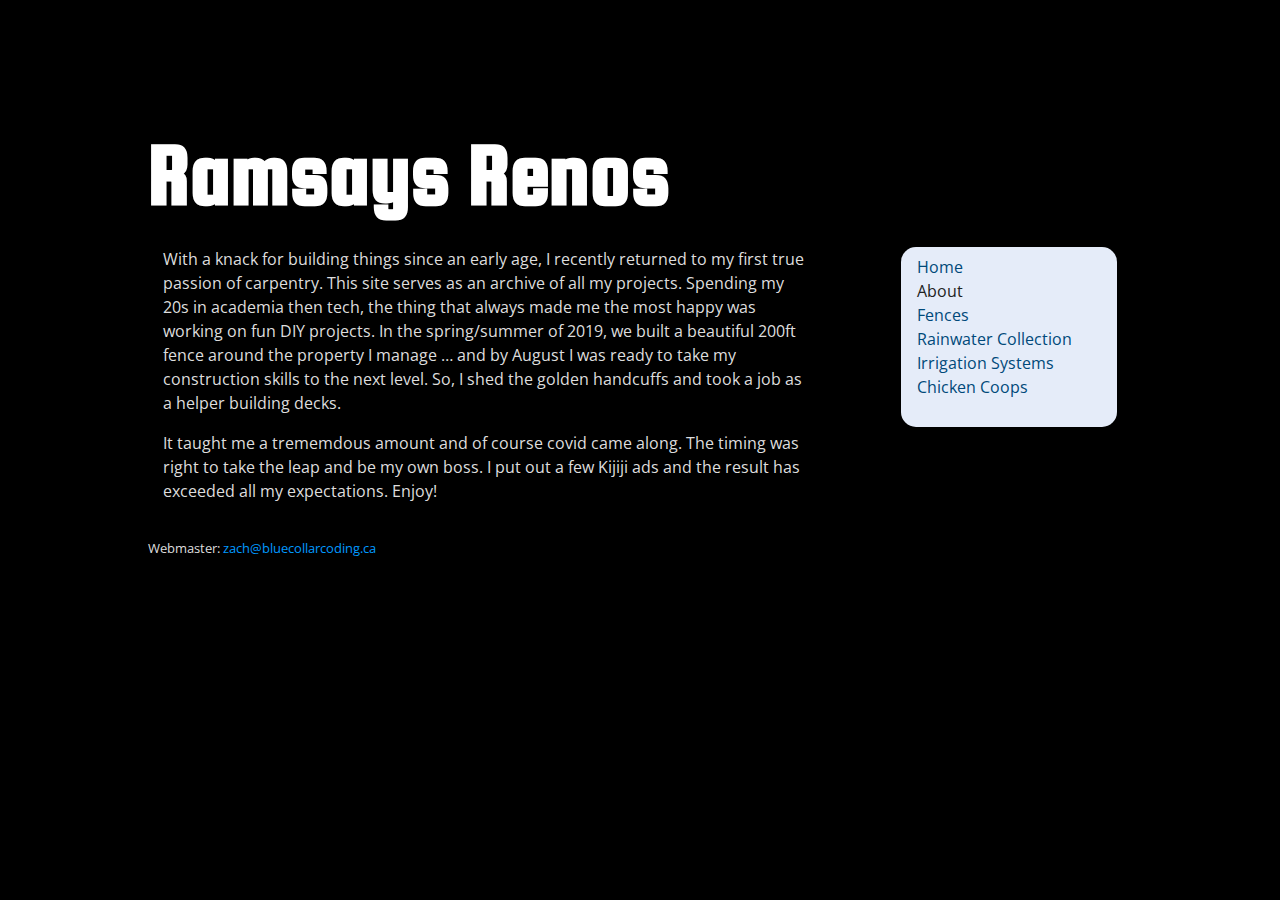
<file: about-hugo/index.html>
<!DOCTYPE html><html><head><title>https://bluecollarcoding.github.io/about/</title><link rel="canonical" href="https://bluecollarcoding.github.io/about/"/><meta name="robots" content="noindex"><meta charset="utf-8" /><meta http-equiv="refresh" content="0; url=https://bluecollarcoding.github.io/about/" /></head></html>
</file>
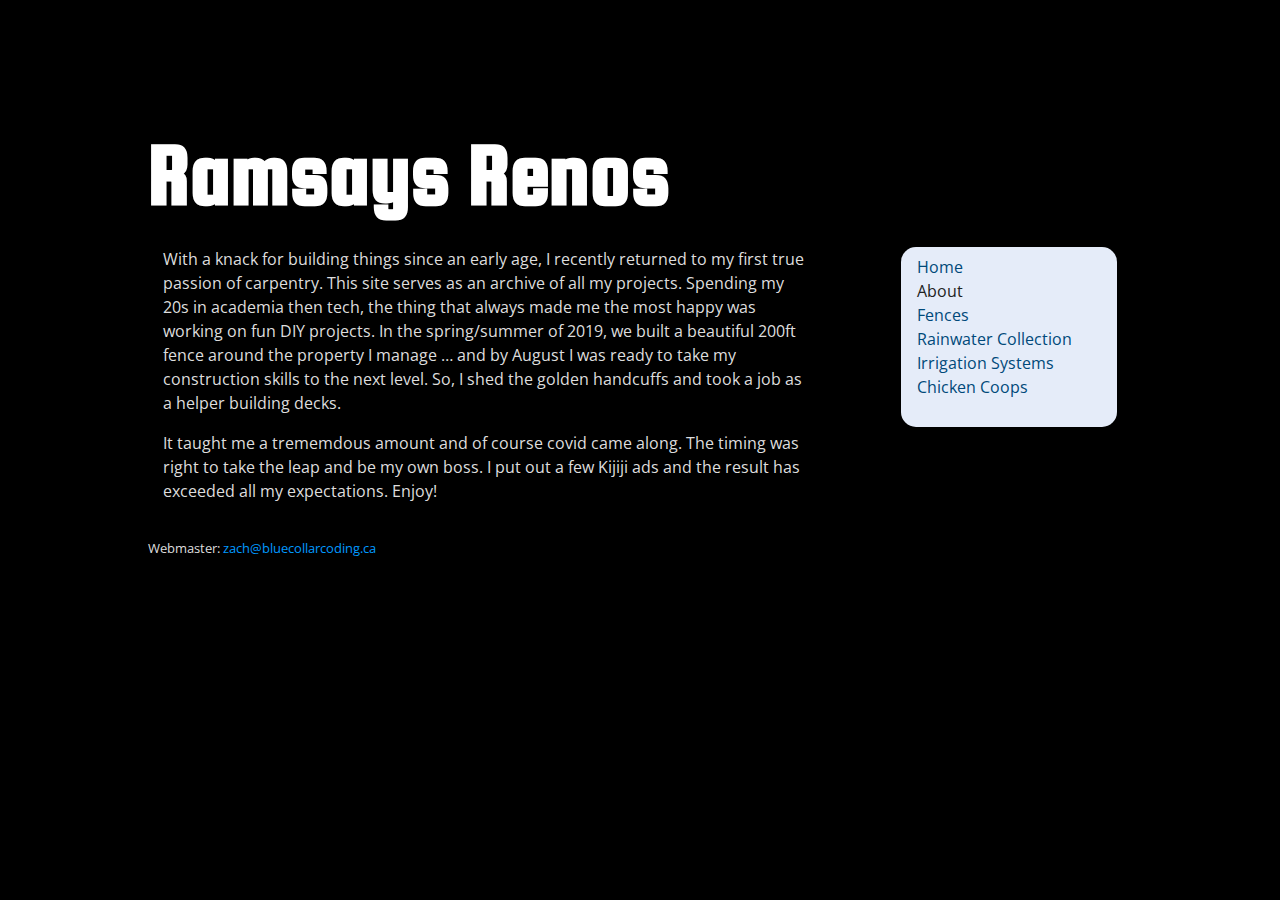
<file: about/index.html>
<!DOCTYPE html>
<html lang="en-us">
    <head><meta charset="utf-8">
<meta name="viewport" content="width=device-width, initial-scale=1, shrink-to-fit=no">
<title>Ramsays Renos - About</title>
<meta name="description" content="About page for ZR">
<meta name="author" content="Zach Ramsay">
<link rel="icon" href="/favicon.ico"><meta property="og:title" content="About" />
<meta property="og:description" content="About page for ZR" />
<meta property="og:type" content="article" />
<meta property="og:url" content="https://bluecollarcoding.github.io/about/" />
<meta property="og:image" content="https://bluecollarcoding.github.io/img/awesome01.jpg" />
<meta property="og:image" content="https://bluecollarcoding.github.io/img/awesome02.jpg" />
<meta property="article:published_time" content="2019-12-08T00:00:00+00:00" />
<meta property="article:modified_time" content="2019-12-08T00:00:00+00:00" />
<meta name="twitter:card" content="summary_large_image"/>
<meta name="twitter:image" content="https://bluecollarcoding.github.io/img/awesome01.jpg"/>

<meta name="twitter:title" content="About"/>
<meta name="twitter:description" content="About page for ZR"/>


<meta name="robots" content="index,follow">
<meta name="referrer" content="origin-when-cross-origin">


<meta name="generator" content="Hugo 0.74.3" />

<link rel="stylesheet" href="https://maxcdn.bootstrapcdn.com/bootstrap/4.0.0/css/bootstrap.min.css" integrity="sha384-Gn5384xqQ1aoWXA+058RXPxPg6fy4IWvTNh0E263XmFcJlSAwiGgFAW/dAiS6JXm" crossorigin="anonymous">

<link rel="stylesheet" href="/css/myscreen.css" type="text/css" media="screen">
<link rel="stylesheet" href="/css/myprint.css" type="text/css" media="print">

<meta name="theme-color" content="black">

<link href="https://fonts.googleapis.com/css?family=Squada+One&display=swap" rel="stylesheet">
<link href="https://fonts.googleapis.com/css?family=Open+Sans&display=swap" rel="stylesheet">

<noscript>
    <style>
        
            #headerimg {
                background-image: url(https://bluecollarcoding.github.io/img/header01.jpg);
                background-size: cover;
            }
        
        
            #sideimage {
                background-image: url(https://bluecollarcoding.github.io/img/awesome01.jpg);
                background-size: cover;
            }
        
    </style>
</noscript>

<script>
    
    function randomHeaderImg() {
        let images = ["https://bluecollarcoding.github.io/img/header01.jpg","https://bluecollarcoding.github.io/img/header02.jpg"];
        let img_ind = Math.ceil(Math.random() * images.length) - 1;
        let sel_url = images[img_ind]
        let img = new Image();
        img.onload = function() {
            function set_img(old_onload) {
                let element = document.getElementById("headerimg");
                element.src = sel_url;
                if( old_onload ){ old_onload() }
            }
            if( document.readyState === "complete" ) { set_img() }
            else { window.onload = set_img(window.onload) }
        }
        img.src = sel_url;
    }
    randomHeaderImg();
    
    
    
    function randomSideImg() {
        let images = ["https://bluecollarcoding.github.io/img/awesome01.jpg","https://bluecollarcoding.github.io/img/awesome02.jpg"];
        let img_ind = Math.ceil(Math.random() * images.length) - 1;
        let sel_url = images[img_ind]
        let img = new Image();
        img.onload = function() {
            function set_img(old_onload) {
                let element = document.getElementById("sideimage");
                element.src = sel_url;
                if( old_onload ){ old_onload() }
            }
            if( document.readyState === "complete" ) { set_img() }
            else { window.onload = set_img(window.onload) }
        }
        img.src = sel_url;
	   };
    
    
</script>
</head>
    <body>
        <div id="full_body">
            <header id="header" class="top-section"><img id="headerimg" class="veryrounded" src="/img/header_template.png" alt="">
<div id="header-text">Ramsays Renos</div></header>
            <div id="content" class="top-section">
                <div class="container-fluid">
                    <div class="row">
                        <div class="col col-12 col-sm-8 col-lg-9">
                            <main class="row">

    <div class="col-12 col-sm-11">
        <p>With a knack for building things since an early age, I recently returned to my first true passion of carpentry. This site serves as an archive of all my projects. Spending my 20s in academia then tech, the thing that always made me the most happy was working on fun DIY projects. In the spring/summer of 2019, we built a beautiful 200ft fence around the property I manage &hellip; and by August I was ready to take my construction skills to the next level. So, I shed the golden handcuffs and took a job as a helper building decks.</p>
<p>It taught me a trememdous amount and of course covid came along. The timing was right to take the leap and be my own boss. I put out a few Kijiji ads and the result has exceeded all my expectations. Enjoy!</p>

    </div>

                            </main>
                        </div>
                        <nav class="col col-8 offset-2 col-sm-4 offset-sm-0 col-lg-3"><div class="box morerounded">
    <ul class="navbar">
            <li><a href="https://bluecollarcoding.github.io/">Home</a></li>
            <li>About</li>
            <li><a href="https://bluecollarcoding.github.io/fences/">Fences</a></li>
            <li><a href="https://bluecollarcoding.github.io/rainwater-collection/">Rainwater Collection</a></li>
            <li><a href="https://bluecollarcoding.github.io/irrigation-systems/">Irrigation Systems</a></li>
            <li><a href="https://bluecollarcoding.github.io/chicken-coops/">Chicken Coops</a></li>
    </ul>
</div>
</nav>
                    </div>
                </div>
            </div>
            <footer id="footer" class="top-section">Webmaster: <a href="mailto:zach@bluecollarcoding.ca">zach@bluecollarcoding.ca</a>
</footer></div>
    </body>
    
</html>
</file>
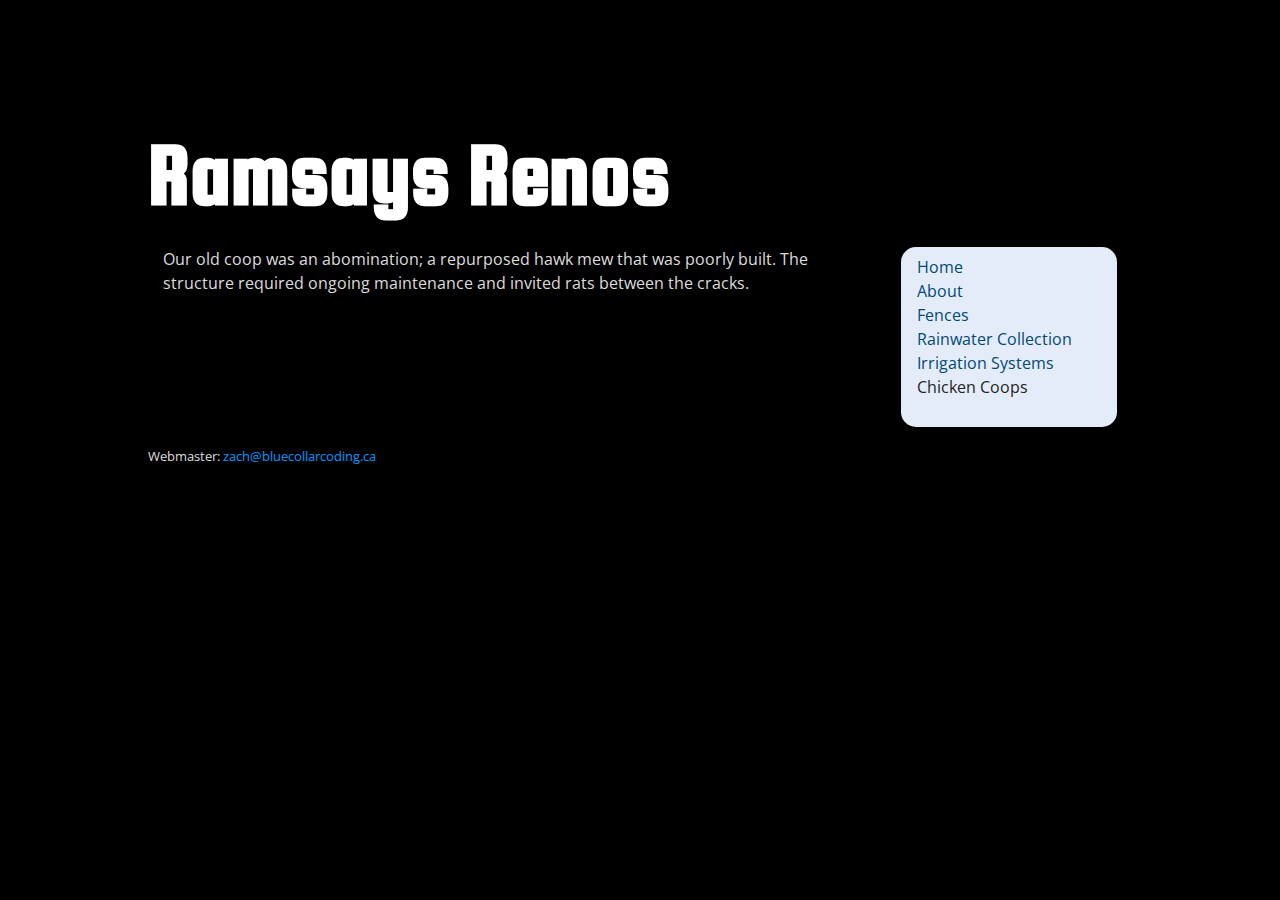
<file: chicken-coops/index.html>
<!DOCTYPE html>
<html lang="en-us">
    <head><meta charset="utf-8">
<meta name="viewport" content="width=device-width, initial-scale=1, shrink-to-fit=no">
<title>Ramsays Renos - Chicken Coops</title>
<meta name="description" content="Building custom luxurious chicken coops">
<meta name="author" content="Zach Ramsay">
<link rel="icon" href="/favicon.ico"><meta property="og:title" content="Chicken Coops" />
<meta property="og:description" content="Building custom luxurious chicken coops" />
<meta property="og:type" content="article" />
<meta property="og:url" content="https://bluecollarcoding.github.io/chicken-coops/" />
<meta property="og:image" content="https://bluecollarcoding.github.io/img/rich01.jpg" />

<meta name="twitter:card" content="summary_large_image"/>
<meta name="twitter:image" content="https://bluecollarcoding.github.io/img/rich01.jpg"/>

<meta name="twitter:title" content="Chicken Coops"/>
<meta name="twitter:description" content="Building custom luxurious chicken coops"/>


<meta name="robots" content="index,follow">
<meta name="referrer" content="origin-when-cross-origin">


<meta name="generator" content="Hugo 0.74.3" />

<link rel="stylesheet" href="https://maxcdn.bootstrapcdn.com/bootstrap/4.0.0/css/bootstrap.min.css" integrity="sha384-Gn5384xqQ1aoWXA+058RXPxPg6fy4IWvTNh0E263XmFcJlSAwiGgFAW/dAiS6JXm" crossorigin="anonymous">

<link rel="stylesheet" href="/css/myscreen.css" type="text/css" media="screen">
<link rel="stylesheet" href="/css/myprint.css" type="text/css" media="print">

<meta name="theme-color" content="black">

<link href="https://fonts.googleapis.com/css?family=Squada+One&display=swap" rel="stylesheet">
<link href="https://fonts.googleapis.com/css?family=Open+Sans&display=swap" rel="stylesheet">

<noscript>
    <style>
        
            #headerimg {
                background-image: url(https://bluecollarcoding.github.io/img/header01.jpg);
                background-size: cover;
            }
        
        
            #sideimage {
                background-image: url(https://bluecollarcoding.github.io/img/rich01.jpg);
                background-size: cover;
            }
        
    </style>
</noscript>

<script>
    
    function randomHeaderImg() {
        let images = ["https://bluecollarcoding.github.io/img/header01.jpg","https://bluecollarcoding.github.io/img/header02.jpg"];
        let img_ind = Math.ceil(Math.random() * images.length) - 1;
        let sel_url = images[img_ind]
        let img = new Image();
        img.onload = function() {
            function set_img(old_onload) {
                let element = document.getElementById("headerimg");
                element.src = sel_url;
                if( old_onload ){ old_onload() }
            }
            if( document.readyState === "complete" ) { set_img() }
            else { window.onload = set_img(window.onload) }
        }
        img.src = sel_url;
    }
    randomHeaderImg();
    
    
    
    function randomSideImg() {
        let images = ["https://bluecollarcoding.github.io/img/rich01.jpg"];
        let img_ind = Math.ceil(Math.random() * images.length) - 1;
        let sel_url = images[img_ind]
        let img = new Image();
        img.onload = function() {
            function set_img(old_onload) {
                let element = document.getElementById("sideimage");
                element.src = sel_url;
                if( old_onload ){ old_onload() }
            }
            if( document.readyState === "complete" ) { set_img() }
            else { window.onload = set_img(window.onload) }
        }
        img.src = sel_url;
	   };
    
    
</script>
</head>
    <body>
        <div id="full_body">
            <header id="header" class="top-section"><img id="headerimg" class="veryrounded" src="/img/header_template.png" alt="">
<div id="header-text">Ramsays Renos</div></header>
            <div id="content" class="top-section">
                <div class="container-fluid">
                    <div class="row">
                        <div class="col col-12 col-sm-8 col-lg-9">
                            <main class="row">

    <div class="col-12 col-sm-11">
        <p>Our old coop was an abomination; a repurposed hawk mew that was poorly built. The structure required ongoing maintenance and invited rats between the cracks.</p>

    </div>

                            </main>
                        </div>
                        <nav class="col col-8 offset-2 col-sm-4 offset-sm-0 col-lg-3"><div class="box morerounded">
    <ul class="navbar">
            <li><a href="https://bluecollarcoding.github.io/">Home</a></li>
            <li><a href="https://bluecollarcoding.github.io/about/">About</a></li>
            <li><a href="https://bluecollarcoding.github.io/fences/">Fences</a></li>
            <li><a href="https://bluecollarcoding.github.io/rainwater-collection/">Rainwater Collection</a></li>
            <li><a href="https://bluecollarcoding.github.io/irrigation-systems/">Irrigation Systems</a></li>
            <li>Chicken Coops</li>
    </ul>
</div>
</nav>
                    </div>
                </div>
            </div>
            <footer id="footer" class="top-section">Webmaster: <a href="mailto:zach@bluecollarcoding.ca">zach@bluecollarcoding.ca</a>
</footer></div>
    </body>
    
</html>
</file>
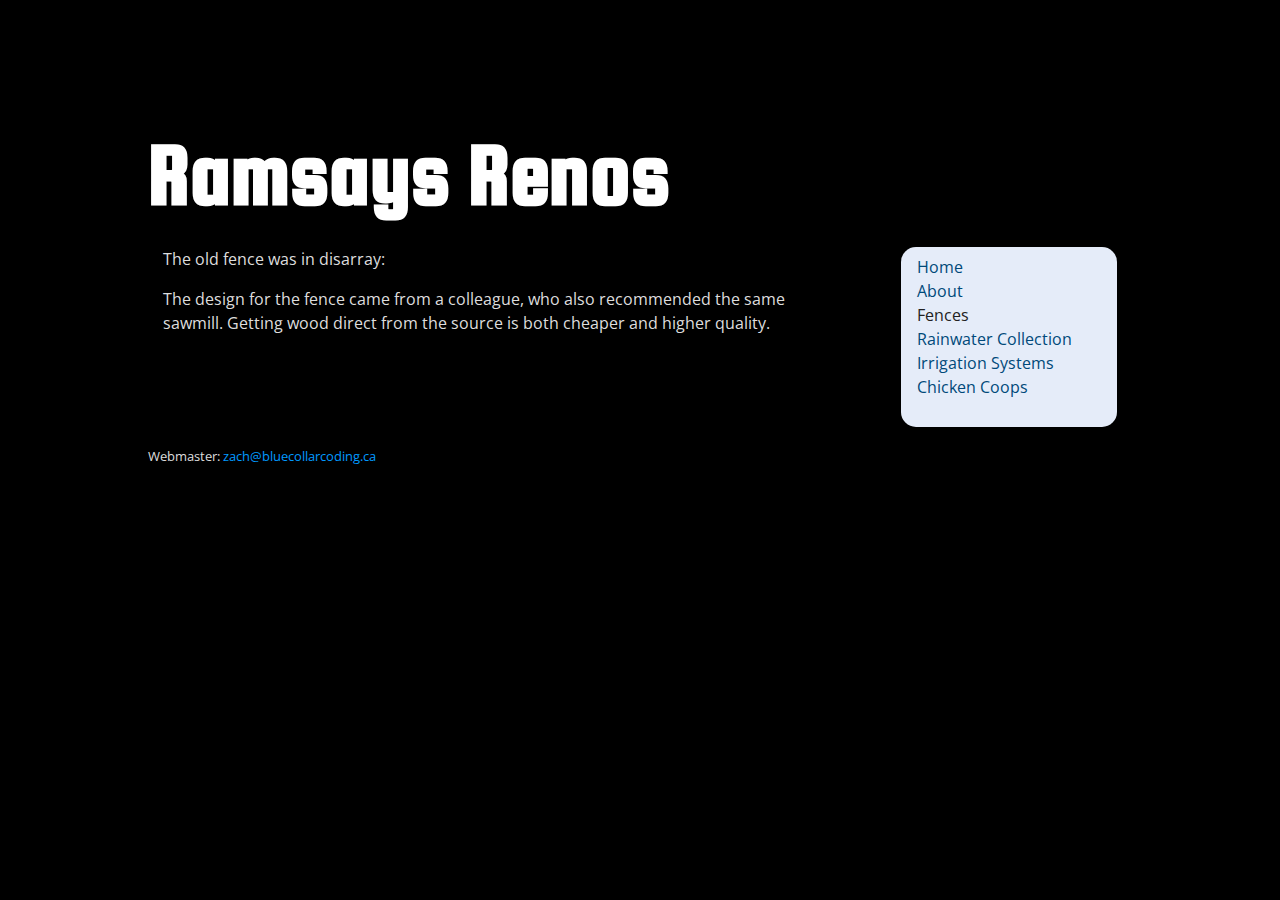
<file: fences/index.html>
<!DOCTYPE html>
<html lang="en-us">
    <head><meta charset="utf-8">
<meta name="viewport" content="width=device-width, initial-scale=1, shrink-to-fit=no">
<title>Ramsays Renos - Fences</title>
<meta name="description" content="A majestic 200ft fence part of a backyard makeover.">
<meta name="author" content="Zach Ramsay">
<link rel="icon" href="/favicon.ico"><meta property="og:title" content="Fences" />
<meta property="og:description" content="A majestic 200ft fence part of a backyard makeover." />
<meta property="og:type" content="article" />
<meta property="og:url" content="https://bluecollarcoding.github.io/fences/" />
<meta property="og:image" content="https://bluecollarcoding.github.io/img/interesting01.jpg" />
<meta property="article:published_time" content="2019-12-08T00:00:00+00:00" />
<meta property="article:modified_time" content="2019-12-08T00:00:00+00:00" />
<meta name="twitter:card" content="summary_large_image"/>
<meta name="twitter:image" content="https://bluecollarcoding.github.io/img/interesting01.jpg"/>

<meta name="twitter:title" content="Fences"/>
<meta name="twitter:description" content="A majestic 200ft fence part of a backyard makeover."/>


<meta name="robots" content="index,follow">
<meta name="referrer" content="origin-when-cross-origin">


<meta name="generator" content="Hugo 0.74.3" />

<link rel="stylesheet" href="https://maxcdn.bootstrapcdn.com/bootstrap/4.0.0/css/bootstrap.min.css" integrity="sha384-Gn5384xqQ1aoWXA+058RXPxPg6fy4IWvTNh0E263XmFcJlSAwiGgFAW/dAiS6JXm" crossorigin="anonymous">

<link rel="stylesheet" href="/css/myscreen.css" type="text/css" media="screen">
<link rel="stylesheet" href="/css/myprint.css" type="text/css" media="print">

<meta name="theme-color" content="black">

<link href="https://fonts.googleapis.com/css?family=Squada+One&display=swap" rel="stylesheet">
<link href="https://fonts.googleapis.com/css?family=Open+Sans&display=swap" rel="stylesheet">

<noscript>
    <style>
        
            #headerimg {
                background-image: url(https://bluecollarcoding.github.io/img/header01.jpg);
                background-size: cover;
            }
        
        
            #sideimage {
                background-image: url(https://bluecollarcoding.github.io/img/interesting01.jpg);
                background-size: cover;
            }
        
    </style>
</noscript>

<script>
    
    function randomHeaderImg() {
        let images = ["https://bluecollarcoding.github.io/img/header01.jpg","https://bluecollarcoding.github.io/img/header02.jpg"];
        let img_ind = Math.ceil(Math.random() * images.length) - 1;
        let sel_url = images[img_ind]
        let img = new Image();
        img.onload = function() {
            function set_img(old_onload) {
                let element = document.getElementById("headerimg");
                element.src = sel_url;
                if( old_onload ){ old_onload() }
            }
            if( document.readyState === "complete" ) { set_img() }
            else { window.onload = set_img(window.onload) }
        }
        img.src = sel_url;
    }
    randomHeaderImg();
    
    
    
    function randomSideImg() {
        let images = ["https://bluecollarcoding.github.io/img/interesting01.jpg"];
        let img_ind = Math.ceil(Math.random() * images.length) - 1;
        let sel_url = images[img_ind]
        let img = new Image();
        img.onload = function() {
            function set_img(old_onload) {
                let element = document.getElementById("sideimage");
                element.src = sel_url;
                if( old_onload ){ old_onload() }
            }
            if( document.readyState === "complete" ) { set_img() }
            else { window.onload = set_img(window.onload) }
        }
        img.src = sel_url;
	   };
    
    
</script>
</head>
    <body>
        <div id="full_body">
            <header id="header" class="top-section"><img id="headerimg" class="veryrounded" src="/img/header_template.png" alt="">
<div id="header-text">Ramsays Renos</div></header>
            <div id="content" class="top-section">
                <div class="container-fluid">
                    <div class="row">
                        <div class="col col-12 col-sm-8 col-lg-9">
                            <main class="row">

    <div class="col-12 col-sm-11">
        <p>The old fence was in disarray:</p>
<p>The design for the fence came from a colleague, who also recommended the same sawmill. Getting wood direct from the source is both cheaper and higher quality.</p>

    </div>

                            </main>
                        </div>
                        <nav class="col col-8 offset-2 col-sm-4 offset-sm-0 col-lg-3"><div class="box morerounded">
    <ul class="navbar">
            <li><a href="https://bluecollarcoding.github.io/">Home</a></li>
            <li><a href="https://bluecollarcoding.github.io/about/">About</a></li>
            <li>Fences</li>
            <li><a href="https://bluecollarcoding.github.io/rainwater-collection/">Rainwater Collection</a></li>
            <li><a href="https://bluecollarcoding.github.io/irrigation-systems/">Irrigation Systems</a></li>
            <li><a href="https://bluecollarcoding.github.io/chicken-coops/">Chicken Coops</a></li>
    </ul>
</div>
</nav>
                    </div>
                </div>
            </div>
            <footer id="footer" class="top-section">Webmaster: <a href="mailto:zach@bluecollarcoding.ca">zach@bluecollarcoding.ca</a>
</footer></div>
    </body>
    
</html>
</file>
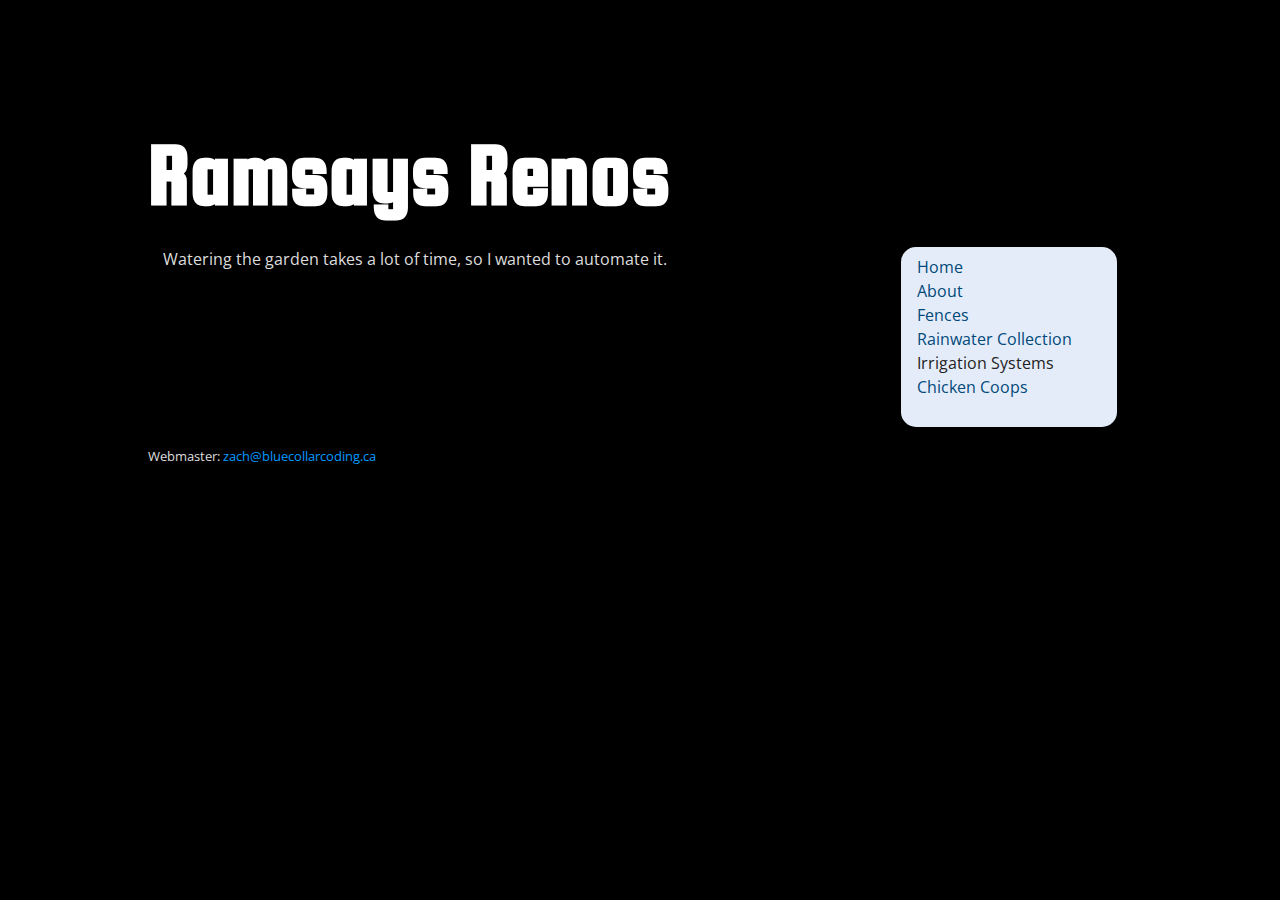
<file: irrigation-systems/index.html>
<!DOCTYPE html>
<html lang="en-us">
    <head><meta charset="utf-8">
<meta name="viewport" content="width=device-width, initial-scale=1, shrink-to-fit=no">
<title>Ramsays Renos - Irrigation Systems</title>
<meta name="description" content="Setting up above-ground irrigation systems for gardens">
<meta name="author" content="Zach Ramsay">
<link rel="icon" href="/favicon.ico"><meta property="og:title" content="Irrigation Systems" />
<meta property="og:description" content="Setting up above-ground irrigation systems for gardens" />
<meta property="og:type" content="article" />
<meta property="og:url" content="https://bluecollarcoding.github.io/irrigation-systems/" />
<meta property="og:image" content="https://bluecollarcoding.github.io/img/cool01.jpg" />
<meta property="article:published_time" content="2019-12-08T00:00:00+00:00" />
<meta property="article:modified_time" content="2019-12-08T00:00:00+00:00" />
<meta name="twitter:card" content="summary_large_image"/>
<meta name="twitter:image" content="https://bluecollarcoding.github.io/img/cool01.jpg"/>

<meta name="twitter:title" content="Irrigation Systems"/>
<meta name="twitter:description" content="Setting up above-ground irrigation systems for gardens"/>


<meta name="robots" content="index,follow">
<meta name="referrer" content="origin-when-cross-origin">


<meta name="generator" content="Hugo 0.74.3" />

<link rel="stylesheet" href="https://maxcdn.bootstrapcdn.com/bootstrap/4.0.0/css/bootstrap.min.css" integrity="sha384-Gn5384xqQ1aoWXA+058RXPxPg6fy4IWvTNh0E263XmFcJlSAwiGgFAW/dAiS6JXm" crossorigin="anonymous">

<link rel="stylesheet" href="/css/myscreen.css" type="text/css" media="screen">
<link rel="stylesheet" href="/css/myprint.css" type="text/css" media="print">

<meta name="theme-color" content="black">

<link href="https://fonts.googleapis.com/css?family=Squada+One&display=swap" rel="stylesheet">
<link href="https://fonts.googleapis.com/css?family=Open+Sans&display=swap" rel="stylesheet">

<noscript>
    <style>
        
            #headerimg {
                background-image: url(https://bluecollarcoding.github.io/img/header01.jpg);
                background-size: cover;
            }
        
        
            #sideimage {
                background-image: url(https://bluecollarcoding.github.io/img/cool01.jpg);
                background-size: cover;
            }
        
    </style>
</noscript>

<script>
    
    function randomHeaderImg() {
        let images = ["https://bluecollarcoding.github.io/img/header01.jpg","https://bluecollarcoding.github.io/img/header02.jpg"];
        let img_ind = Math.ceil(Math.random() * images.length) - 1;
        let sel_url = images[img_ind]
        let img = new Image();
        img.onload = function() {
            function set_img(old_onload) {
                let element = document.getElementById("headerimg");
                element.src = sel_url;
                if( old_onload ){ old_onload() }
            }
            if( document.readyState === "complete" ) { set_img() }
            else { window.onload = set_img(window.onload) }
        }
        img.src = sel_url;
    }
    randomHeaderImg();
    
    
    
    function randomSideImg() {
        let images = ["https://bluecollarcoding.github.io/img/cool01.jpg"];
        let img_ind = Math.ceil(Math.random() * images.length) - 1;
        let sel_url = images[img_ind]
        let img = new Image();
        img.onload = function() {
            function set_img(old_onload) {
                let element = document.getElementById("sideimage");
                element.src = sel_url;
                if( old_onload ){ old_onload() }
            }
            if( document.readyState === "complete" ) { set_img() }
            else { window.onload = set_img(window.onload) }
        }
        img.src = sel_url;
	   };
    
    
</script>
</head>
    <body>
        <div id="full_body">
            <header id="header" class="top-section"><img id="headerimg" class="veryrounded" src="/img/header_template.png" alt="">
<div id="header-text">Ramsays Renos</div></header>
            <div id="content" class="top-section">
                <div class="container-fluid">
                    <div class="row">
                        <div class="col col-12 col-sm-8 col-lg-9">
                            <main class="row">

    <div class="col-12 col-sm-11">
        <p>Watering the garden takes a lot of time, so I wanted to automate it.</p>

    </div>

                            </main>
                        </div>
                        <nav class="col col-8 offset-2 col-sm-4 offset-sm-0 col-lg-3"><div class="box morerounded">
    <ul class="navbar">
            <li><a href="https://bluecollarcoding.github.io/">Home</a></li>
            <li><a href="https://bluecollarcoding.github.io/about/">About</a></li>
            <li><a href="https://bluecollarcoding.github.io/fences/">Fences</a></li>
            <li><a href="https://bluecollarcoding.github.io/rainwater-collection/">Rainwater Collection</a></li>
            <li>Irrigation Systems</li>
            <li><a href="https://bluecollarcoding.github.io/chicken-coops/">Chicken Coops</a></li>
    </ul>
</div>
</nav>
                    </div>
                </div>
            </div>
            <footer id="footer" class="top-section">Webmaster: <a href="mailto:zach@bluecollarcoding.ca">zach@bluecollarcoding.ca</a>
</footer></div>
    </body>
    
</html>
</file>
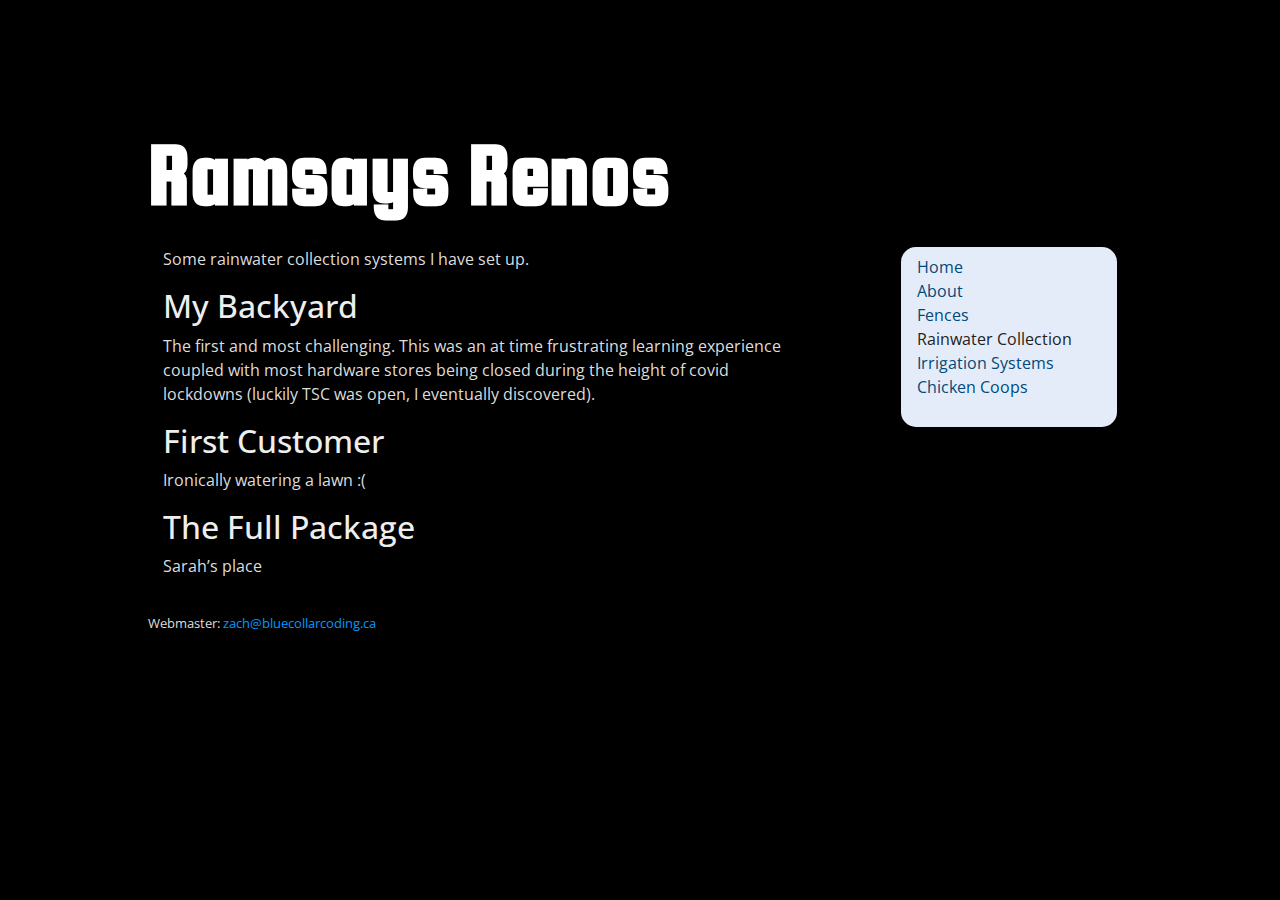
<file: rainwater-collection/index.html>
<!DOCTYPE html>
<html lang="en-us">
    <head><meta charset="utf-8">
<meta name="viewport" content="width=device-width, initial-scale=1, shrink-to-fit=no">
<title>Ramsays Renos - Rainwater Collection</title>
<meta name="description" content="Setting up rainwater collection systems using IBC totes">
<meta name="author" content="Zach Ramsay">
<link rel="icon" href="/favicon.ico"><meta property="og:title" content="Rainwater Collection" />
<meta property="og:description" content="Setting up rainwater collection systems using IBC totes" />
<meta property="og:type" content="article" />
<meta property="og:url" content="https://bluecollarcoding.github.io/rainwater-collection/" />
<meta property="og:image" content="https://bluecollarcoding.github.io/img/cool01.jpg" />
<meta property="article:published_time" content="2019-12-08T00:00:00+00:00" />
<meta property="article:modified_time" content="2019-12-08T00:00:00+00:00" />
<meta name="twitter:card" content="summary_large_image"/>
<meta name="twitter:image" content="https://bluecollarcoding.github.io/img/cool01.jpg"/>

<meta name="twitter:title" content="Rainwater Collection"/>
<meta name="twitter:description" content="Setting up rainwater collection systems using IBC totes"/>


<meta name="robots" content="index,follow">
<meta name="referrer" content="origin-when-cross-origin">


<meta name="generator" content="Hugo 0.74.3" />

<link rel="stylesheet" href="https://maxcdn.bootstrapcdn.com/bootstrap/4.0.0/css/bootstrap.min.css" integrity="sha384-Gn5384xqQ1aoWXA+058RXPxPg6fy4IWvTNh0E263XmFcJlSAwiGgFAW/dAiS6JXm" crossorigin="anonymous">

<link rel="stylesheet" href="/css/myscreen.css" type="text/css" media="screen">
<link rel="stylesheet" href="/css/myprint.css" type="text/css" media="print">

<meta name="theme-color" content="black">

<link href="https://fonts.googleapis.com/css?family=Squada+One&display=swap" rel="stylesheet">
<link href="https://fonts.googleapis.com/css?family=Open+Sans&display=swap" rel="stylesheet">

<noscript>
    <style>
        
            #headerimg {
                background-image: url(https://bluecollarcoding.github.io/img/header01.jpg);
                background-size: cover;
            }
        
        
            #sideimage {
                background-image: url(https://bluecollarcoding.github.io/img/cool01.jpg);
                background-size: cover;
            }
        
    </style>
</noscript>

<script>
    
    function randomHeaderImg() {
        let images = ["https://bluecollarcoding.github.io/img/header01.jpg","https://bluecollarcoding.github.io/img/header02.jpg"];
        let img_ind = Math.ceil(Math.random() * images.length) - 1;
        let sel_url = images[img_ind]
        let img = new Image();
        img.onload = function() {
            function set_img(old_onload) {
                let element = document.getElementById("headerimg");
                element.src = sel_url;
                if( old_onload ){ old_onload() }
            }
            if( document.readyState === "complete" ) { set_img() }
            else { window.onload = set_img(window.onload) }
        }
        img.src = sel_url;
    }
    randomHeaderImg();
    
    
    
    function randomSideImg() {
        let images = ["https://bluecollarcoding.github.io/img/cool01.jpg"];
        let img_ind = Math.ceil(Math.random() * images.length) - 1;
        let sel_url = images[img_ind]
        let img = new Image();
        img.onload = function() {
            function set_img(old_onload) {
                let element = document.getElementById("sideimage");
                element.src = sel_url;
                if( old_onload ){ old_onload() }
            }
            if( document.readyState === "complete" ) { set_img() }
            else { window.onload = set_img(window.onload) }
        }
        img.src = sel_url;
	   };
    
    
</script>
</head>
    <body>
        <div id="full_body">
            <header id="header" class="top-section"><img id="headerimg" class="veryrounded" src="/img/header_template.png" alt="">
<div id="header-text">Ramsays Renos</div></header>
            <div id="content" class="top-section">
                <div class="container-fluid">
                    <div class="row">
                        <div class="col col-12 col-sm-8 col-lg-9">
                            <main class="row">

    <div class="col-12 col-sm-11">
        <p>Some rainwater collection systems I have set up.</p>
<h2 id="my-backyard">My Backyard</h2>
<p>The first and most challenging. This was an at time frustrating learning experience coupled with most hardware stores being closed during the height of covid lockdowns (luckily TSC was open, I eventually discovered).</p>
<h2 id="first-customer">First Customer</h2>
<p>Ironically watering a lawn :(</p>
<h2 id="the-full-package">The Full Package</h2>
<p>Sarah&rsquo;s place</p>

    </div>

                            </main>
                        </div>
                        <nav class="col col-8 offset-2 col-sm-4 offset-sm-0 col-lg-3"><div class="box morerounded">
    <ul class="navbar">
            <li><a href="https://bluecollarcoding.github.io/">Home</a></li>
            <li><a href="https://bluecollarcoding.github.io/about/">About</a></li>
            <li><a href="https://bluecollarcoding.github.io/fences/">Fences</a></li>
            <li>Rainwater Collection</li>
            <li><a href="https://bluecollarcoding.github.io/irrigation-systems/">Irrigation Systems</a></li>
            <li><a href="https://bluecollarcoding.github.io/chicken-coops/">Chicken Coops</a></li>
    </ul>
</div>
</nav>
                    </div>
                </div>
            </div>
            <footer id="footer" class="top-section">Webmaster: <a href="mailto:zach@bluecollarcoding.ca">zach@bluecollarcoding.ca</a>
</footer></div>
    </body>
    
</html>
</file>
<file: css/myscreen.css>
@import url("myboth.css");

body { background:black; color: #ddd; }
pre { color: #ddd; }
h1, h2, h3, h4, h5, h6 { color: #eee; }
ul.navbar a:focus, ul.navbar a:hover { color: #00243d; }
ul.navbar a { color: #00497a; }
div.imgbtntxt a:focus, div.imgbtntxt a:hover { color: #09f; }
a:focus, a:hover { color: #7cf; }
a { color: #09f; }
.loud { color: #fff; }
.box {
    color: #222;
    background: #e5eCf9;
}
</file>
<file: css/myprint.css>
@import url("myboth.css");

body { background:white; color: #000; }
h1, h2, h3, h4, h5, h6 { color: #000; }
a:focus, a:hover { color: #33f; }
a { color:#33f; }
.loud { color: #000; }
.box { color: #000; }
.navbar { display: none; }
</file>
